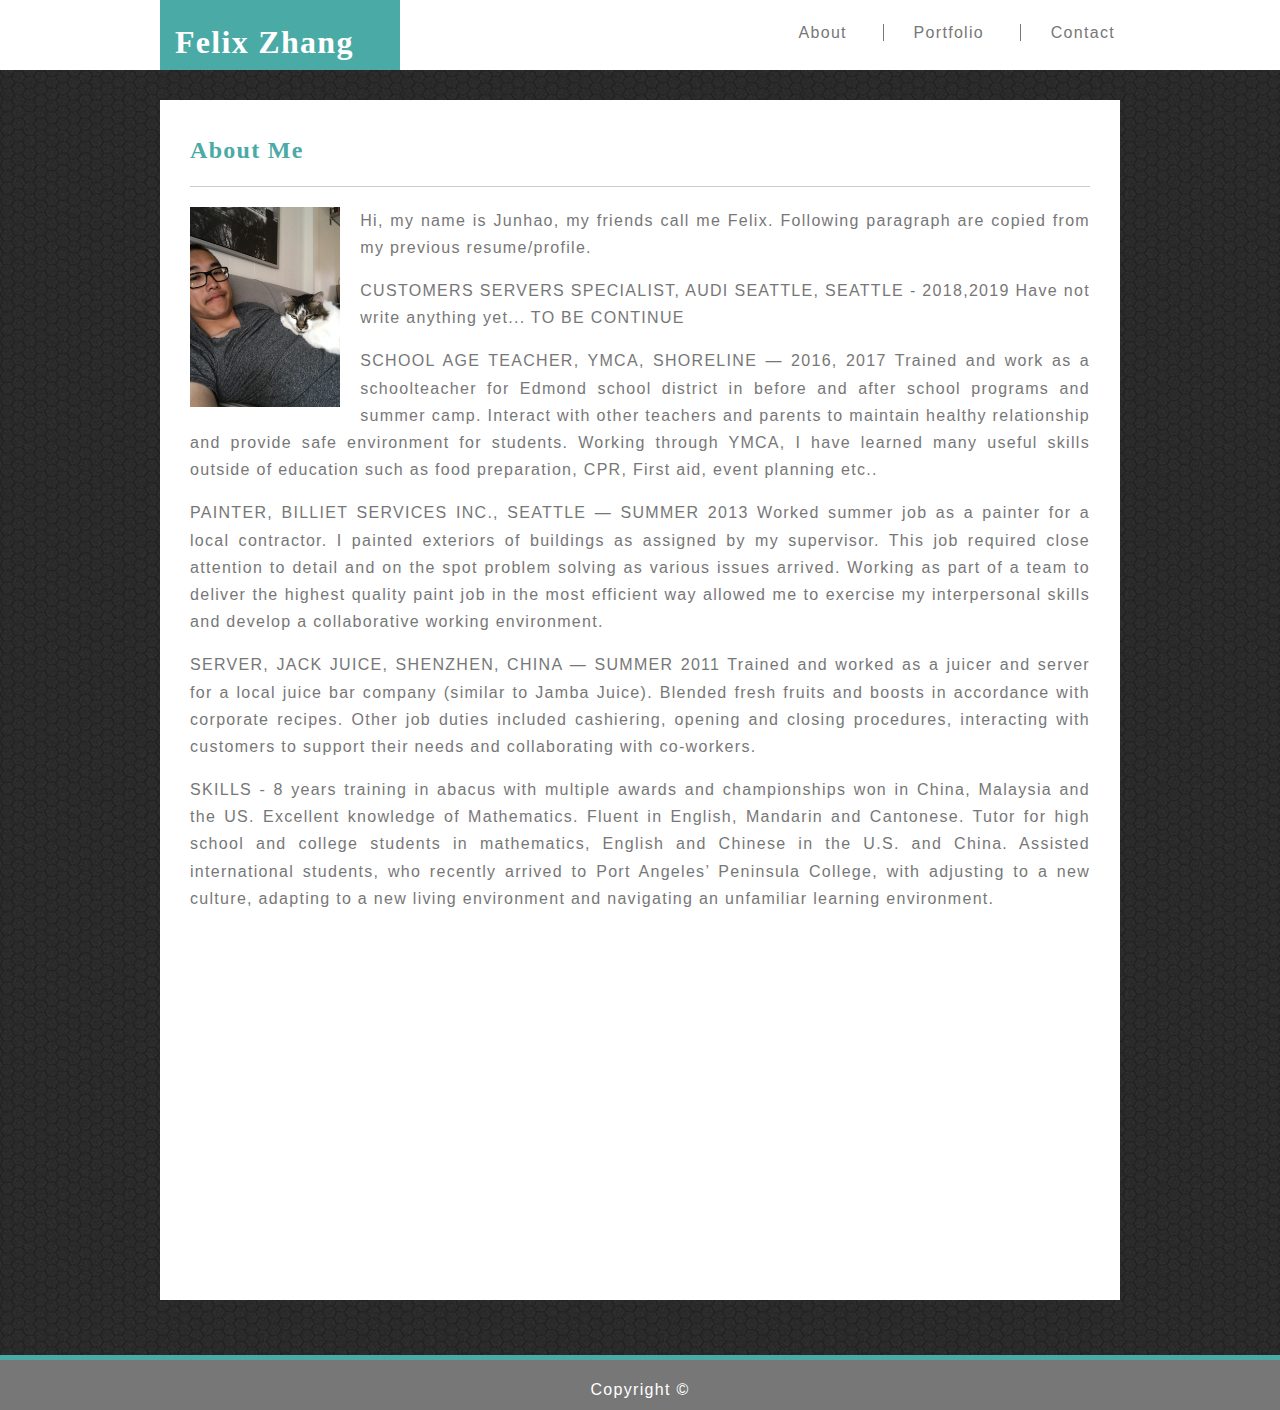
<file: index.html>
<!DOCTYPE html>
<html lang="en-us">
    
    <head>
        <meta charset="UTF-8">
        <title>My Portfolio</title>
        <link rel="stylesheet" type="text/css" href="assets/css/style.css">
    </head>
    
    <body>
        
        <header>
            <div id="top">
                <h1>Felix Zhang</h1>
                <nav>
                    <ul>
                        <li><a href="#">About</a></li>
                        <li><a class="border-left" href="./portfolio.html">Portfolio</a></li>
                        <li><a class="border-left" href="./contact.html">Contact</a></li>
                        
                    </ul>
                </nav>
            </div>
        </header>

        <section>
            <div id="stuff">
                
                <h2>About Me</h2>
            
                <img src="./assets/images/IMG_5350-2.JPG" alt="ME?" id="img">
            
                <p>Hi, my name is Junhao, my friends call me Felix. Following paragraph are copied from my previous resume/profile. 
                </p>
                
                <p>CUSTOMERS SERVERS SPECIALIST, AUDI SEATTLE, SEATTLE - 2018,2019 Have not write anything yet... TO BE CONTINUE</p>

                <p>SCHOOL AGE TEACHER, YMCA, SHORELINE — 2016, 2017 Trained and work as a schoolteacher for Edmond school district in before and after school programs and summer camp. Interact with other teachers and parents to maintain healthy relationship and provide safe environment for students. Working through YMCA, I have learned many useful skills outside of education such as food preparation, CPR, First aid, event planning etc..    
                </p>
                
                <p>PAINTER, BILLIET SERVICES INC., SEATTLE — SUMMER 2013 Worked summer job as a painter for a local contractor. I painted exteriors of buildings as assigned by my supervisor. This job required close attention to detail and on the spot problem solving as various issues arrived. Working as part of a team to deliver the highest quality paint job in the most efficient way allowed me to exercise my interpersonal skills and develop a collaborative working environment. 
                </p>

                <p>SERVER, JACK JUICE, SHENZHEN, CHINA — SUMMER 2011 Trained and worked as a juicer and server for a local juice bar company (similar to Jamba Juice). Blended fresh fruits and boosts in accordance with corporate recipes. Other job duties included cashiering, opening and closing procedures, interacting with customers to support their needs and collaborating with co-workers.</p>

                <p>SKILLS - 8 years training in abacus with multiple awards and championships won in China, Malaysia and the US. Excellent knowledge of Mathematics. Fluent in English, Mandarin and Cantonese.
                Tutor for high school and college students in mathematics, English and Chinese in the U.S. and China. Assisted international students, who recently arrived to Port Angeles’ Peninsula College, with adjusting to a new culture, adapting to a new living environment and navigating an unfamiliar learning environment.
                </p>
            </div>
        </section>   

    <footer>
        <p id="cr">Copyright &copy;</p>
    </footer>
        
    
    </body>
          
          </html>
</file>
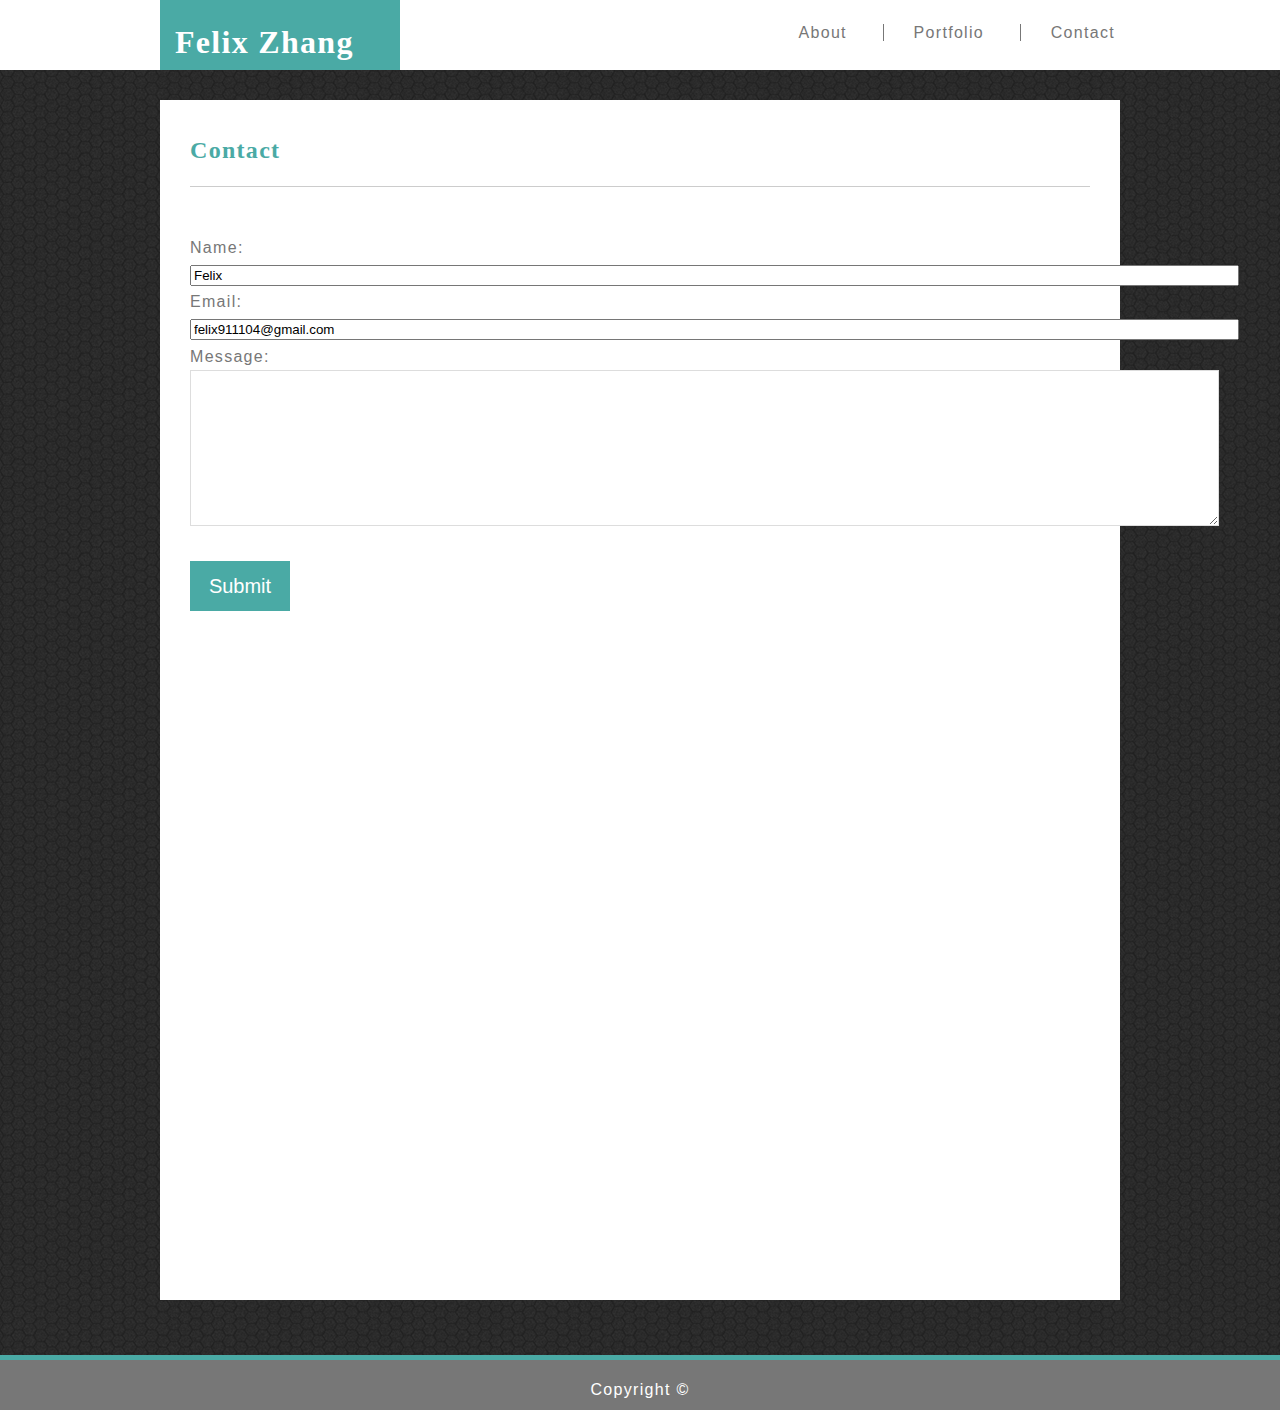
<file: contact.html>
<!DOCTYPE html>
<html lang="en-us">
    
    <head>
        <meta charset="UTF-8">
        <title>My Portfolio</title>
        <link rel="stylesheet" type="text/css" href="assets/css/style.css">
    </head>
    
    <body>
        
        <header>
            <div id="top">
                <h1>Felix Zhang</h1>
                <nav>
                    <ul>
                        <li><a href="./index.html">About</a></li>
                        <li><a class="border-left" href="./portfolio.html">Portfolio</a></li>
                        <li><a class="border-left" href="#">Contact</a></li>
                    </ul>
                </nav>
            </div>
        </header>

        <section>
            <div id="stuff">
                
                <h2>Contact</h2>
                <br>
                <form>
                    Name:
                    <br>
                    <input type="text" name="name" value="Felix" size="128">
                    <br>
                    Email:
                    <br>
                    <input type="email" name="email" value="felix911104@gmail.com" size="128">
                    <br>
                    Message:
                    <br>
                    <textarea rows="10" cols="126"></textarea>
                    <br><br>
                    <input type="submit" vaule="Submit">    
                </form>

            
            </div>
        </section>   

    <footer>
        <p id="cr">Copyright &copy;</p>
    </footer>
        
    
    </body>
          
          </html>
</file>
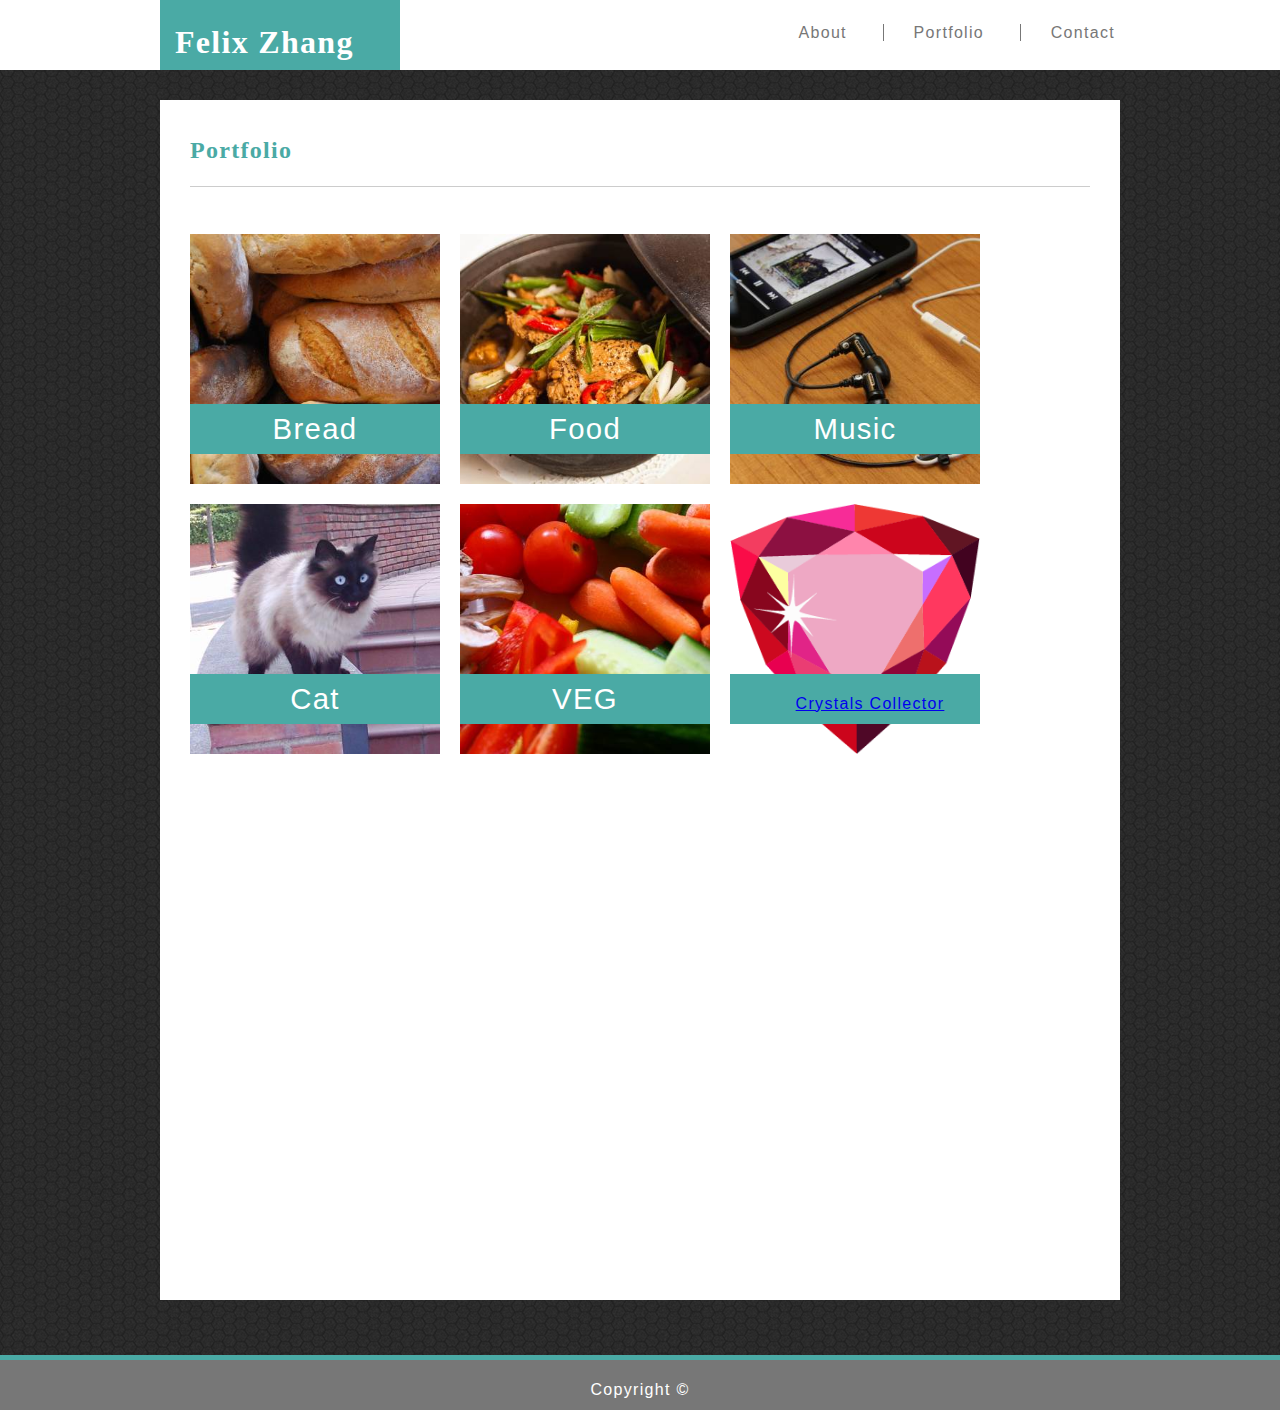
<file: portfolio.html>
<!DOCTYPE html>
<html lang="en-us">
    
    <head>
        <meta charset="UTF-8">
        <title>My Portfolio</title>
        <link rel="stylesheet" type="text/css" href="assets/css/style.css">
    </head>
    
    <body>
        
        <header>
            <div id="top">
                <h1>Felix Zhang</h1>
                <nav>
                    <ul>
                        <li><a href="./index.html">About</a></li>
                        <li><a class="border-left" href="./portfolio.html">Portfolio</a></li>
                        <li><a class="border-left" href="./contact.html">Contact</a></li>
                    </ul>
                </nav>
            </div>
        </header>

        <section>
            <div id="stuff">
                <h2>Portfolio</h2>
        <br>
            <div class="boxs">
               <div class="box b1"><p class="banner">Bread</p></div>
               <div class="box b2"><p class="banner">Food</p></div>
               <div class="box b3"><p class="banner">Music</p></div>
               <div class="box b4"><p class="banner">Cat</p></div>
               <div class="box b5"><p class="banner">VEG</p></div> 
               <div class="box b6"><p class="banner"><a class="border-left" id="cc" href=https://felix911104.github.io/unit-4-game>Crystals Collector</a></p></div>     
            </div>
        
        </section>   

    <footer>
        <p id="cr">Copyright &copy;</p>
    </footer>
        
    
    </body>
          
          </html>
</file>
<file: assets/css/style.css>
body {
    margin:0;
    background-image: url("../images/dark-honeycomb.png");
    font-family: 'Arial', 'Helvetica Neue', Helvetica, sans-serif;
    line-height: 1.7;
    color: #777777;
    letter-spacing: 1.3px;
    text-align: justify;
}

header {
    margin: 0 auto;
    overflow: auto;
    background-color: #ffffff;
    margin-bottom: 30px;
}

#top {
    width: 960px;
    margin: 0 auto;
    background-color: #ffffff;
}

h1 {
    background-color: #4aaaa5;
    width: 210px;
    height: 40px;
    color: white;
    padding: 15px;
    float: left;
    margin: 0;
    font-family: 'Georgia', Times, Times New Roman, serif;
}

nav {
    float: right;
}

nav ul {
    margin: 5px;
    padding: 0;
    list-style: none; 
}

nav li {
    display: inline-block;
    margin-left: 30px;
    padding-top: 20px;
    line-height: 15px; 
}

nav a{
    text-decoration: none;
    color: #777777;
}

.border-left {
    border-left: 1px solid #777777;
    padding-left: 30px;
}

h2 {
    margin-top: 0;
    color: #4aaaa5;
    border-bottom: 1px solid #cccccc;
    font-family: 'Georgia', Times, Times New Roman, serif;
    padding-bottom: 15px;
}

img {
    height: 200px;
    float: left;
    padding: 0 20px 20px 0;
}

section {
    width: 960px;
    margin: 0 auto;
    background-color: #ffffff;
    height: 1200px;
    margin-bottom: 55px;
}

#stuff {
    padding: 30px;
}

footer {
    border-top: 5px solid #4aaaa5;
    text-align: center;
    background-color: #777777;
    color: white;
    height: 50px;
}

input[type=submit] {
    background-color: #4aaaa5;
    color:white;
    border:none;
    width: 100px;
    height: 50px;
    font-size: 15pt;
}
textarea {
    border-color: #dddddd;
}
.boxs{
    display: flex;
    flex-direction: row;
    flex-wrap: wrap;
   
    
}
.box {
    width:250px;
    height:250px;
    margin: 0 20px 20px 0;
    background-size:100% 100%;
    position: relative;
}

.b1 {
    background-image: url("../images/bread.jpg")
}

.b2 {
    background-image: url("../images/food.jpg")
}

.b3 {
    background-image: url("../images/music.jpg")
}

.b4 {
    background-image: url("../images/swim.jpg")
}

.b5 {
    background-image: url("../images/veg.jpg")
}

.b6 {
    background-image: url("../images/red.png")
}
.banner {
    position: absolute;
    text-align: center;
    background-color: #4aaaa5;
    color: white;
    width:100%;
    height: 50px;
    font-size: 22pt;
    bottom: 1px;
}
#cc {
    font-size:12pt;
    border-left: none;
    
}
</file>
